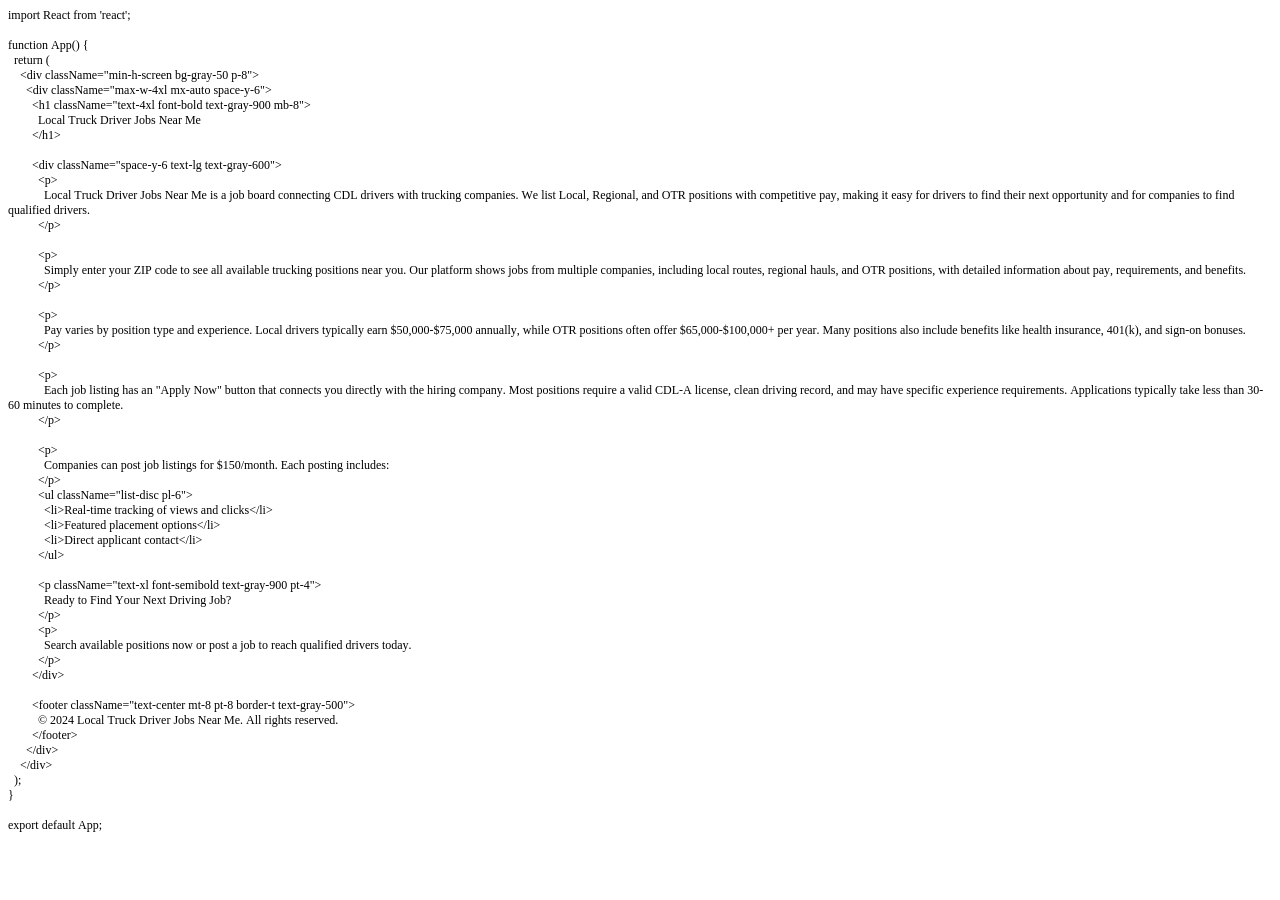
<file: src/App.tsx.html>
<!DOCTYPE html PUBLIC "-//W3C//DTD HTML 4.01//EN" "http://www.w3.org/TR/html4/strict.dtd">
<html>
<head>
  <meta http-equiv="Content-Type" content="text/html; charset=utf-8">
  <meta http-equiv="Content-Style-Type" content="text/css">
  <title></title>
  <meta name="Generator" content="Cocoa HTML Writer">
  <meta name="CocoaVersion" content="2575.2">
  <style type="text/css">
    p.p1 {margin: 0.0px 0.0px 0.0px 0.0px; font: 12.0px Times; -webkit-text-stroke: #000000}
    p.p2 {margin: 0.0px 0.0px 0.0px 0.0px; font: 12.0px Times; -webkit-text-stroke: #000000; min-height: 14.0px}
    span.s1 {font-kerning: none}
  </style>
</head>
<body>
<p class="p1"><span class="s1">import React from 'react';</span></p>
<p class="p2"><span class="s1"></span><br></p>
<p class="p1"><span class="s1">function App() {</span></p>
<p class="p1"><span class="s1"><span class="Apple-converted-space">  </span>return (</span></p>
<p class="p1"><span class="s1"><span class="Apple-converted-space">    </span>&lt;div className="min-h-screen bg-gray-50 p-8"&gt;</span></p>
<p class="p1"><span class="s1"><span class="Apple-converted-space">      </span>&lt;div className="max-w-4xl mx-auto space-y-6"&gt;</span></p>
<p class="p1"><span class="s1"><span class="Apple-converted-space">        </span>&lt;h1 className="text-4xl font-bold text-gray-900 mb-8"&gt;</span></p>
<p class="p1"><span class="s1"><span class="Apple-converted-space">          </span>Local Truck Driver Jobs Near Me</span></p>
<p class="p1"><span class="s1"><span class="Apple-converted-space">        </span>&lt;/h1&gt;</span></p>
<p class="p2"><span class="s1"></span><br></p>
<p class="p1"><span class="s1"><span class="Apple-converted-space">        </span>&lt;div className="space-y-6 text-lg text-gray-600"&gt;</span></p>
<p class="p1"><span class="s1"><span class="Apple-converted-space">          </span>&lt;p&gt;</span></p>
<p class="p1"><span class="s1"><span class="Apple-converted-space">            </span>Local Truck Driver Jobs Near Me is a job board connecting CDL drivers with trucking companies. We list Local, Regional, and OTR positions with competitive pay, making it easy for drivers to find their next opportunity and for companies to find qualified drivers.</span></p>
<p class="p1"><span class="s1"><span class="Apple-converted-space">          </span>&lt;/p&gt;</span></p>
<p class="p2"><span class="s1"></span><br></p>
<p class="p1"><span class="s1"><span class="Apple-converted-space">          </span>&lt;p&gt;</span></p>
<p class="p1"><span class="s1"><span class="Apple-converted-space">            </span>Simply enter your ZIP code to see all available trucking positions near you. Our platform shows jobs from multiple companies, including local routes, regional hauls, and OTR positions, with detailed information about pay, requirements, and benefits.</span></p>
<p class="p1"><span class="s1"><span class="Apple-converted-space">          </span>&lt;/p&gt;</span></p>
<p class="p2"><span class="s1"></span><br></p>
<p class="p1"><span class="s1"><span class="Apple-converted-space">          </span>&lt;p&gt;</span></p>
<p class="p1"><span class="s1"><span class="Apple-converted-space">            </span>Pay varies by position type and experience. Local drivers typically earn $50,000-$75,000 annually, while OTR positions often offer $65,000-$100,000+ per year. Many positions also include benefits like health insurance, 401(k), and sign-on bonuses.</span></p>
<p class="p1"><span class="s1"><span class="Apple-converted-space">          </span>&lt;/p&gt;</span></p>
<p class="p2"><span class="s1"></span><br></p>
<p class="p1"><span class="s1"><span class="Apple-converted-space">          </span>&lt;p&gt;</span></p>
<p class="p1"><span class="s1"><span class="Apple-converted-space">            </span>Each job listing has an "Apply Now" button that connects you directly with the hiring company. Most positions require a valid CDL-A license, clean driving record, and may have specific experience requirements. Applications typically take less than 30-60 minutes to complete.</span></p>
<p class="p1"><span class="s1"><span class="Apple-converted-space">          </span>&lt;/p&gt;</span></p>
<p class="p2"><span class="s1"></span><br></p>
<p class="p1"><span class="s1"><span class="Apple-converted-space">          </span>&lt;p&gt;</span></p>
<p class="p1"><span class="s1"><span class="Apple-converted-space">            </span>Companies can post job listings for $150/month. Each posting includes:</span></p>
<p class="p1"><span class="s1"><span class="Apple-converted-space">          </span>&lt;/p&gt;</span></p>
<p class="p1"><span class="s1"><span class="Apple-converted-space">          </span>&lt;ul className="list-disc pl-6"&gt;</span></p>
<p class="p1"><span class="s1"><span class="Apple-converted-space">            </span>&lt;li&gt;Real-time tracking of views and clicks&lt;/li&gt;</span></p>
<p class="p1"><span class="s1"><span class="Apple-converted-space">            </span>&lt;li&gt;Featured placement options&lt;/li&gt;</span></p>
<p class="p1"><span class="s1"><span class="Apple-converted-space">            </span>&lt;li&gt;Direct applicant contact&lt;/li&gt;</span></p>
<p class="p1"><span class="s1"><span class="Apple-converted-space">          </span>&lt;/ul&gt;</span></p>
<p class="p2"><span class="s1"></span><br></p>
<p class="p1"><span class="s1"><span class="Apple-converted-space">          </span>&lt;p className="text-xl font-semibold text-gray-900 pt-4"&gt;</span></p>
<p class="p1"><span class="s1"><span class="Apple-converted-space">            </span>Ready to Find Your Next Driving Job?</span></p>
<p class="p1"><span class="s1"><span class="Apple-converted-space">          </span>&lt;/p&gt;</span></p>
<p class="p1"><span class="s1"><span class="Apple-converted-space">          </span>&lt;p&gt;</span></p>
<p class="p1"><span class="s1"><span class="Apple-converted-space">            </span>Search available positions now or post a job to reach qualified drivers today.</span></p>
<p class="p1"><span class="s1"><span class="Apple-converted-space">          </span>&lt;/p&gt;</span></p>
<p class="p1"><span class="s1"><span class="Apple-converted-space">        </span>&lt;/div&gt;</span></p>
<p class="p2"><span class="s1"></span><br></p>
<p class="p1"><span class="s1"><span class="Apple-converted-space">        </span>&lt;footer className="text-center mt-8 pt-8 border-t text-gray-500"&gt;</span></p>
<p class="p1"><span class="s1"><span class="Apple-converted-space">          </span>© 2024 Local Truck Driver Jobs Near Me. All rights reserved.</span></p>
<p class="p1"><span class="s1"><span class="Apple-converted-space">        </span>&lt;/footer&gt;</span></p>
<p class="p1"><span class="s1"><span class="Apple-converted-space">      </span>&lt;/div&gt;</span></p>
<p class="p1"><span class="s1"><span class="Apple-converted-space">    </span>&lt;/div&gt;</span></p>
<p class="p1"><span class="s1"><span class="Apple-converted-space">  </span>);</span></p>
<p class="p1"><span class="s1">}</span></p>
<p class="p2"><span class="s1"></span><br></p>
<p class="p1"><span class="s1">export default App;</span></p>
</body>
</html>
</file>
